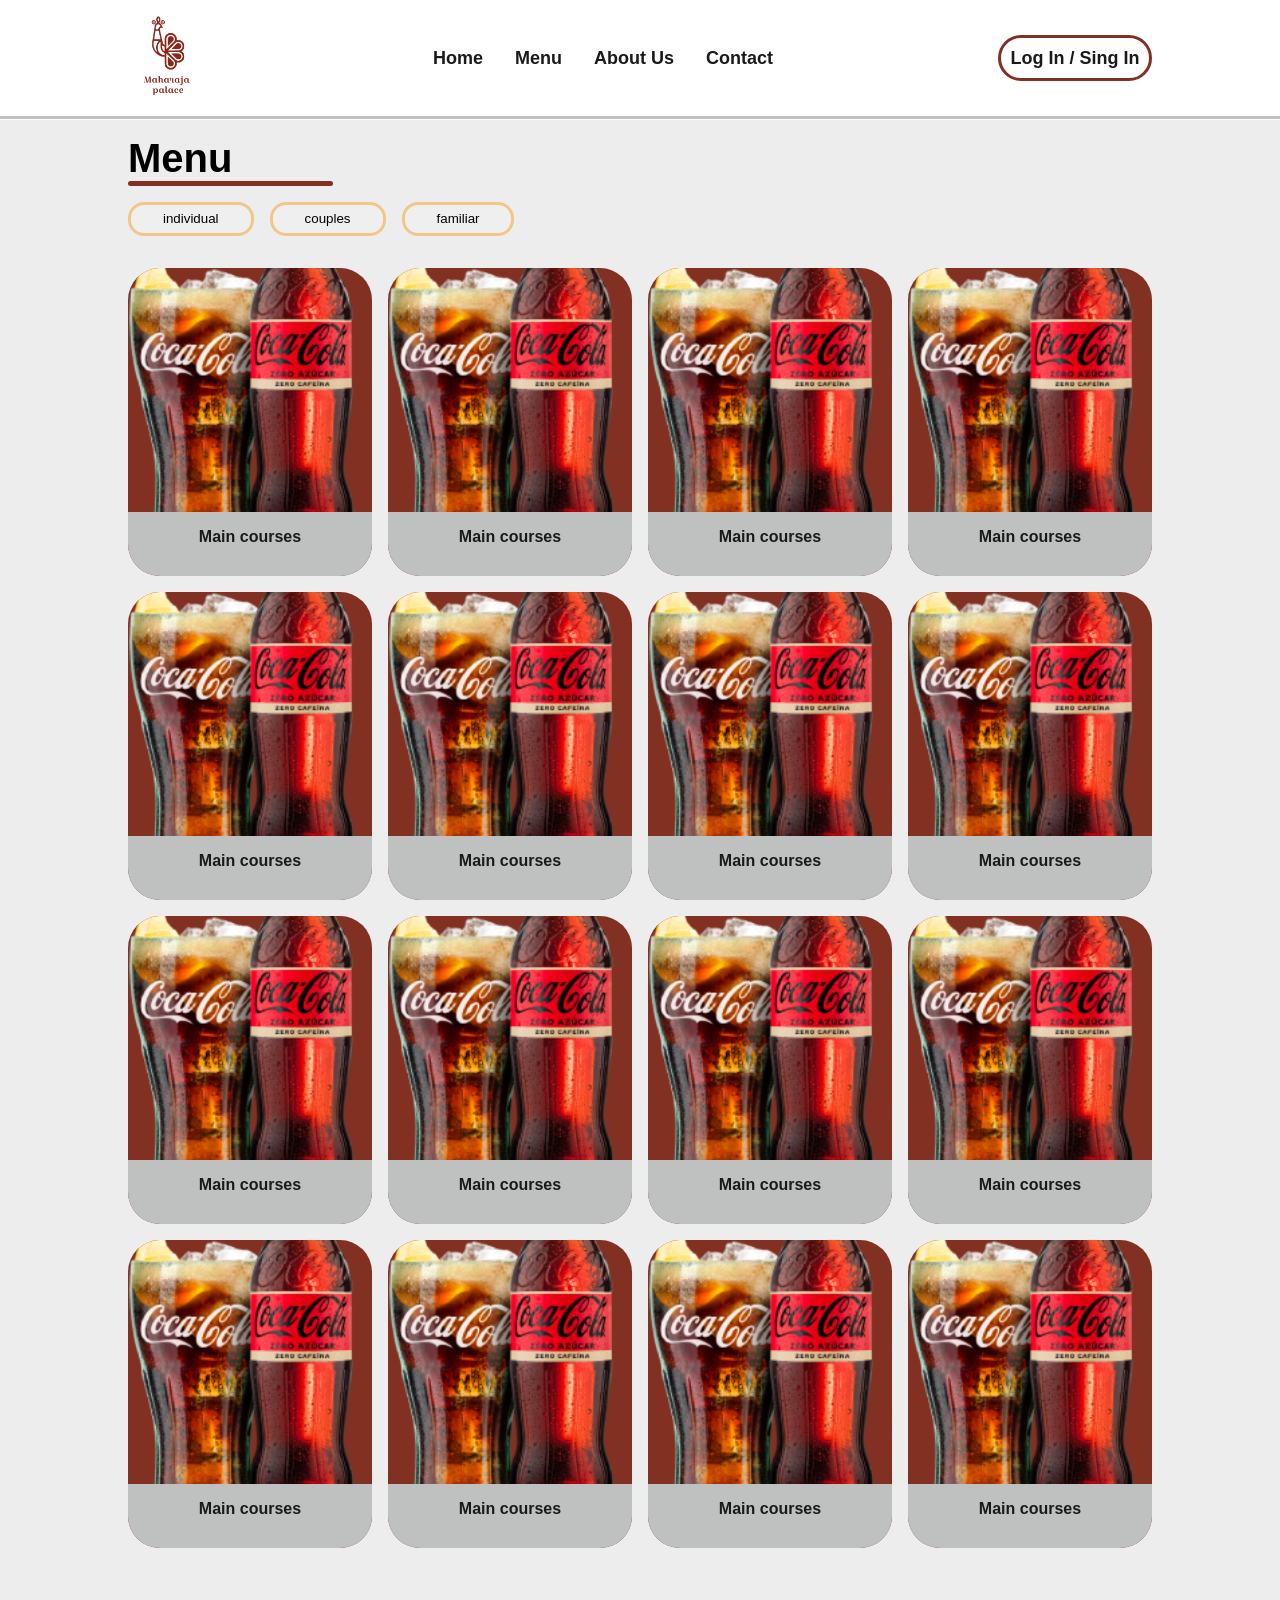
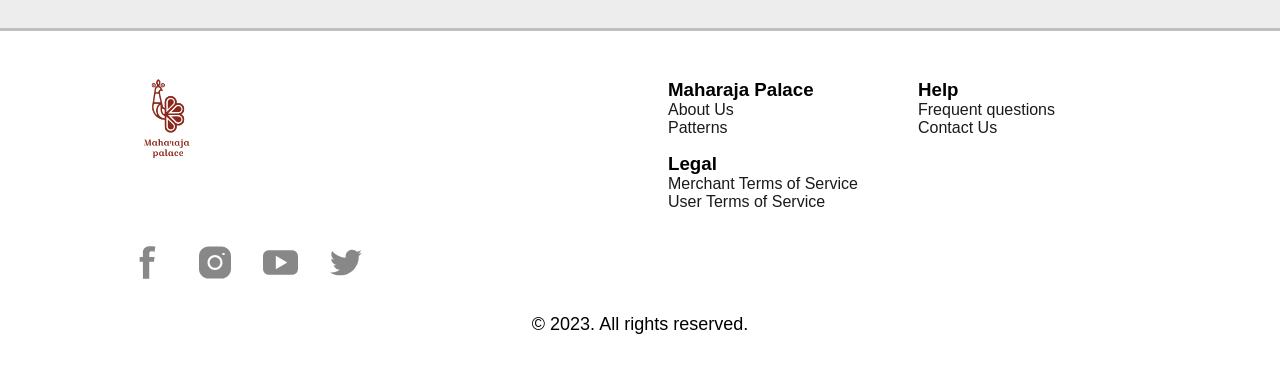
<file: menu.html>
<!DOCTYPE html>
<html lang="en">

<head>
    <meta charset="UTF-8">
    <meta name="viewport" content="width=device-width, initial-scale=1.0">
    <link rel="stylesheet" href="./css/main.css">
    <title>Menu</title>
</head>

<body>
    <!-- header -->
    <header class="hero-container">
        <!-- Barra de navegacion -->
        <nav class="top-nav" id="top-navigation">
            <a href="./index.html"><img class="logo-maharaja" src="./imgs/Maharaja-palace-logo.png" alt="Maharaja palace logo"></a>

            <!-- mobile nav -->
            <input class="mobile-check" type="checkbox" id="mobile-check">
            <label class="mobile-btn">
                <span class="line-menu firts-line-menu"></span>
                <span class="line-menu second-line-menu"></span>
                <span class="line-menu third-line-menu"></span>
            </label>
            <!-- mobile nav -->
            <ul class="nav-list" id="navigation-list">
                <li><a class="nav-list-link" href="index.html">Home</a></li>
                <li><a class="nav-list-link" href="menu.html">Menu</a></li>
                <li><a class="nav-list-link" href="#footer">About Us</a></li>
                <li><a class="nav-list-link" href="#footer">Contact</a></li>
            </ul>
            <a href="#" class="btn-login">Log In / Sing In</a>
        </nav>
        <!-- Barra de navegacion -->
    </header>
    <!-- header -->

    <!-- main -->
    <main class="menu-container background-menu adaptative-menu-nav">
        <h2 class="section-title">Menu</h2>
        <div class="underscore"></div>

        <div class="options-container">
            <div class="tags-container">
                <button class="category-tag">individual</button>
                <button class="category-tag">couples</button>
                <button class="category-tag">familiar</button>
            </div>
        </div>

        <div class="menu">

            <a class="link-card-menu" href="./description.html">
                <div class="card-menu">
                    <div class="card-image-container">
                        <img class="card-image" src="./imgs/bebida.png" alt="beverage image">
                    </div>
                    <div class="card-content">
                        <h4>Main courses</h4>
                    </div>
                </div>
            </a>

            <a class="link-card-menu" href="./description.html">
                <div class="card-menu">
                    <div class="card-image-container">
                        <img class="card-image" src="./imgs/bebida.png" alt="beverage image">
                    </div>
                    <div class="card-content">
                        <h4>Main courses</h4>
                    </div>
                </div>
            </a>

            <a class="link-card-menu" href="./description.html">
                <div class="card-menu">
                    <div class="card-image-container">
                        <img class="card-image" src="./imgs/bebida.png" alt="beverage image">
                    </div>
                    <div class="card-content">
                        <h4>Main courses</h4>
                    </div>
                </div>
            </a>

            <a class="link-card-menu" href="./description.html">
                <div class="card-menu">
                    <div class="card-image-container">
                        <img class="card-image" src="./imgs/bebida.png" alt="beverage image">
                    </div>
                    <div class="card-content">
                        <h4>Main courses</h4>
                    </div>
                </div>
            </a>

            <a class="link-card-menu" href="./description.html">
                <div class="card-menu">
                    <div class="card-image-container">
                        <img class="card-image" src="./imgs/bebida.png" alt="beverage image">
                    </div>
                    <div class="card-content">
                        <h4>Main courses</h4>
                    </div>
                </div>
            </a>

            <a class="link-card-menu" href="./description.html">
                <div class="card-menu">
                    <div class="card-image-container">
                        <img class="card-image" src="./imgs/bebida.png" alt="beverage image">
                    </div>
                    <div class="card-content">
                        <h4>Main courses</h4>
                    </div>
                </div>
            </a>

            <a class="link-card-menu" href="./description.html">
                <div class="card-menu">
                    <div class="card-image-container">
                        <img class="card-image" src="./imgs/bebida.png" alt="beverage image">
                    </div>
                    <div class="card-content">
                        <h4>Main courses</h4>
                    </div>
                </div>
            </a>

            <a class="link-card-menu" href="./description.html">
                <div class="card-menu">
                    <div class="card-image-container">
                        <img class="card-image" src="./imgs/bebida.png" alt="beverage image">
                    </div>
                    <div class="card-content">
                        <h4>Main courses</h4>
                    </div>
                </div>
            </a>

            <a class="link-card-menu" href="./description.html">
                <div class="card-menu">
                    <div class="card-image-container">
                        <img class="card-image" src="./imgs/bebida.png" alt="beverage image">
                    </div>
                    <div class="card-content">
                        <h4>Main courses</h4>
                    </div>
                </div>
            </a>

            <a class="link-card-menu" href="./description.html">
                <div class="card-menu">
                    <div class="card-image-container">
                        <img class="card-image" src="./imgs/bebida.png" alt="beverage image">
                    </div>
                    <div class="card-content">
                        <h4>Main courses</h4>
                    </div>
                </div>
            </a>

            <a class="link-card-menu" href="./description.html">
                <div class="card-menu">
                    <div class="card-image-container">
                        <img class="card-image" src="./imgs/bebida.png" alt="beverage image">
                    </div>
                    <div class="card-content">
                        <h4>Main courses</h4>
                    </div>
                </div>
            </a>

            <a class="link-card-menu" href="./description.html">
                <div class="card-menu">
                    <div class="card-image-container">
                        <img class="card-image" src="./imgs/bebida.png" alt="beverage image">
                    </div>
                    <div class="card-content">
                        <h4>Main courses</h4>
                    </div>
                </div>
            </a>

            <a class="link-card-menu" href="./description.html">
                <div class="card-menu">
                    <div class="card-image-container">
                        <img class="card-image" src="./imgs/bebida.png" alt="beverage image">
                    </div>
                    <div class="card-content">
                        <h4>Main courses</h4>
                    </div>
                </div>
            </a>

            <a class="link-card-menu" href="./description.html">
                <div class="card-menu">
                    <div class="card-image-container">
                        <img class="card-image" src="./imgs/bebida.png" alt="beverage image">
                    </div>
                    <div class="card-content">
                        <h4>Main courses</h4>
                    </div>
                </div>
            </a>

            <a class="link-card-menu" href="./description.html">
                <div class="card-menu">
                    <div class="card-image-container">
                        <img class="card-image" src="./imgs/bebida.png" alt="beverage image">
                    </div>
                    <div class="card-content">
                        <h4>Main courses</h4>
                    </div>
                </div>
            </a>

            <a class="link-card-menu" href="./description.html">
                <div class="card-menu">
                    <div class="card-image-container">
                        <img class="card-image" src="./imgs/bebida.png" alt="beverage image">
                    </div>
                    <div class="card-content">
                        <h4>Main courses</h4>
                    </div>
                </div>
            </a>

        </div>
    </main>
    <!-- main -->

    <!-- footer -->
    <footer class="footer-container" id="footer">
        <div class="footer-content">
            <a href="./index.html">
                <img class="logo-maharaja" src="./imgs/Maharaja-palace-logo.png" alt="Mahara logo">
            </a>
            <div class="footer-links">
                <section>
                    <h3>Maharaja Palace</h3>
                    <ul class="footer-list">
                        <li><a class="link-text" href="#">About Us</a></li>
                        <li><a class="link-text" href="#">Patterns</a></li>
                    </ul>
                </section>
                <section>
                    <h3>Help</h3>
                    <ul class="footer-list">
                        <li><a class="link-text" href="#">Frequent questions</a></li>
                        <li><a class="link-text" href="#">Contact Us</a></li>
                    </ul>
                </section>
                <section>
                    <h3>Legal</h3>
                    <ul class="footer-list">
                        <li><a class="link-text" href="#">Merchant Terms of Service</a></li>
                        <li><a class="link-text" href="#">User Terms of Service</a></li>
                    </ul>
                </section>
            </div>
        </div>
        <div class="social-media">
            <img src="./imgs/facebook-svgrepo-com.svg" alt="facebook">
            <img src="./imgs/instagram-svgrepo-com.svg" alt="instagram">
            <img src="./imgs/youtube-svgrepo-com.svg" alt="youtube">
            <img src="./imgs/twitter-154-svgrepo-com.svg" alt="twitter">
        </div>
        <p class="footer-legal">&copy; 2023. All rights reserved.</p>
    </footer>
    <!-- footer -->
    <script src="./js/main.js"></script>
</body>

</html>
</file>
<file: css/main.css>
@import url('./abtracts/vars.css');

@import url('./vendors/customs.css');

@import url('./base/base.css');
@import url('./base/typography.css');

@import url('./layout/navigation.css');
@import url('./layout/grid.css');
@import url('./layout/header.css');
@import url('./layout/footer.css');
@import url('./layout/forms.css');

@import url('./components/buttons.css');

@import url('./pages/menu.css');
@import url('./pages/description.css');
@import url('./pages/login.css');
@import url('./pages/administration.css');
@import url('./pages/shopping-cart.css');
@import url('./pages/reset-password.css');
@import url('./pages/user-profile.css');
</file>
